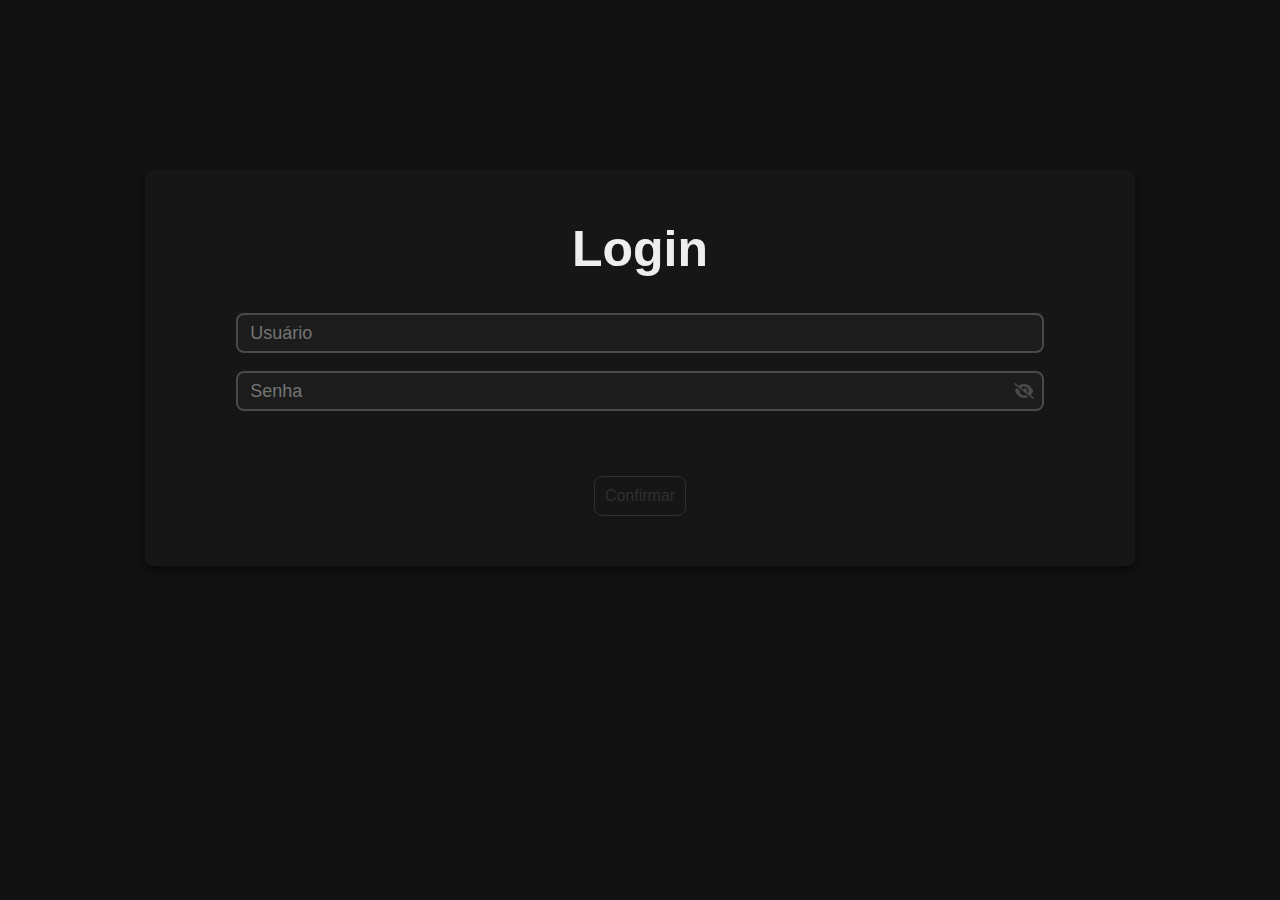
<file: index.html>
<!DOCTYPE html>
<html>
<head>
    <link rel="stylesheet" href="https://cdnjs.cloudflare.com/ajax/libs/font-awesome/6.4.0/css/all.min.css">
    <link rel="stylesheet" href="style.css">
    <meta charset="UTF-8">
    <meta name="viewport" content="width=device-width, initial-scale=1.0, user-scalable=no">
    <title>Login</title>
</head>
<body style="display: flex; justify-content: center; align-items: center; height: 80vh;">
    <div class="statusHorario" style="max-width: 950px; width: 80vw;">
        <h1 style="margin-top: 30px;">Login</h1>
        <input autocomplete="off" id="inputUser" class="numberInput" type="text" placeholder="Usuário" style="box-sizing: border-box; font-size: 18px; width: 85%; height: 40px; margin-top: 25px; margin-bottom: 8px; border-color: #4A4A4A;">
        <div style="position: relative; width: 85%; margin-bottom: 20px; display: flex; align-items: center; box-sizing: border-box;">
            <input autocomplete="off" id="inputPass" class="numberInput" type="password" placeholder="Senha"
                style="font-size: 18px; width: 100%; height: 40px; border-color: #4A4A4A; box-sizing: border-box;">
            <i id="togglePass" class="fa-solid fa-eye-slash"
                style="transition: transform 0.1s ease-in; z-index: 10; color: #4A4A4A; position: absolute; right: 10px; cursor: pointer;"></i>
        </div>
        <p style="margin-bottom: 10px;" id="aviso" class="outro3">-----</p>
        <button disabled id="btnLogin" class="btnLogin" style="margin-bottom: 30px; background-color: transparent; border-color: #4A4A4A;">Confirmar</button>
    </div>
</body>
<script src="login.js"></script>
</html>
</file>
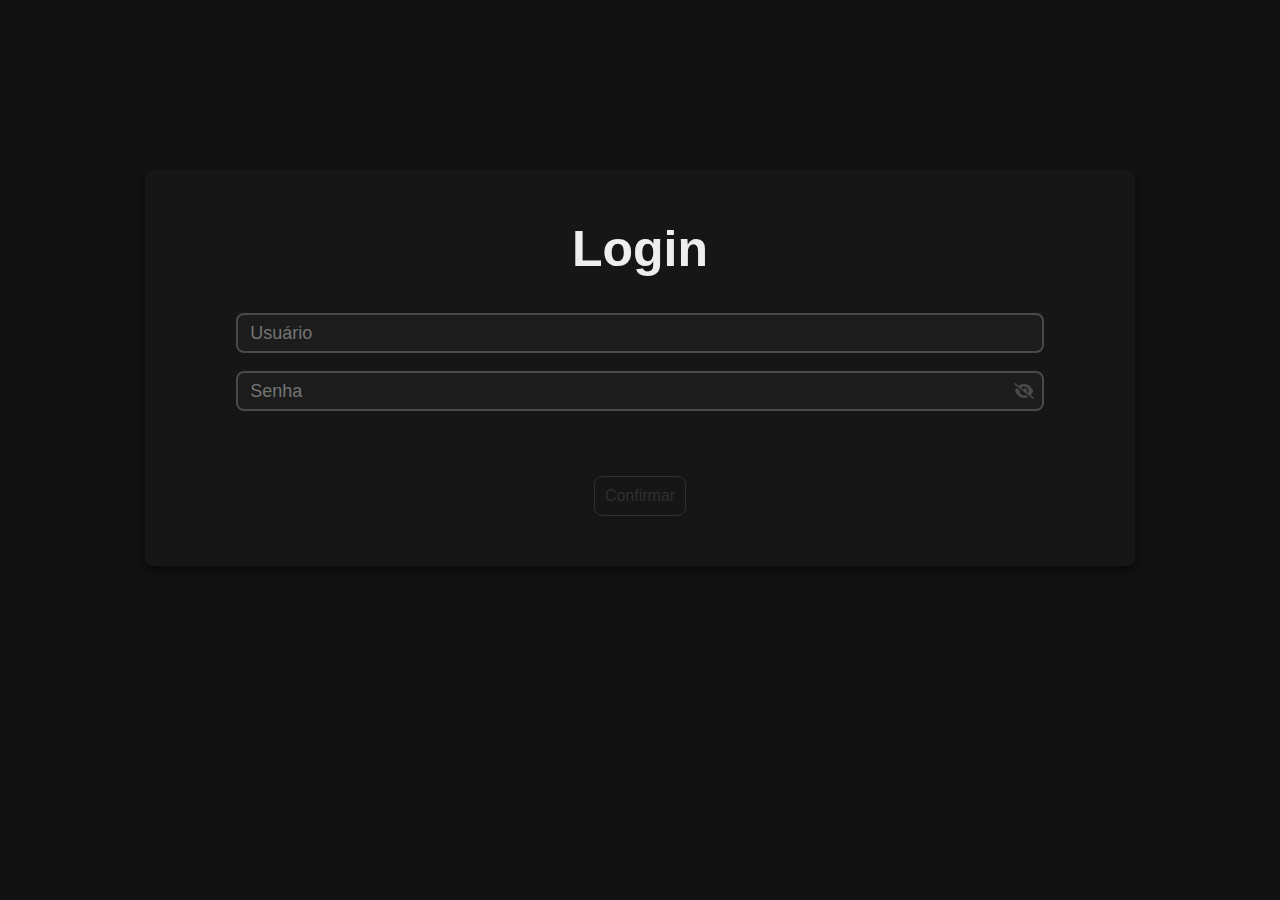
<file: home.html>
<!DOCTYPE html>
<html>
<head>
    <link rel="stylesheet" href="https://cdnjs.cloudflare.com/ajax/libs/font-awesome/6.4.0/css/all.min.css">
    <link rel="stylesheet" href="style.css">
    <meta charset="UTF-8">
    <meta name="viewport" content="width=device-width, initial-scale=1.0, user-scalable=no">
    <title>TE AMO</title>
</head>
<body>
    <div class="container">
        <h1>Bem vinda Akemi!</h1>
        <p>Selecione uma opção abaixo</p>
    </div>
    <div class="quadrados">
        <a href="vendas.html" class="quadrado" onclick="clicar(this); return false;">
            <h2>Vendas</h2>
            <i class="fa-solid fa-bag-shopping icone"></i>
        </a>
        <a href="ponto.html" class="quadrado" onclick="clicar(this); return false;">
            <h2>Marcar Ponto</h2>
            <i class="fa-solid fa-square-check icone"></i>
        </a>
    </div>
</body>
<script src="home.js"></script>
</html>
</file>
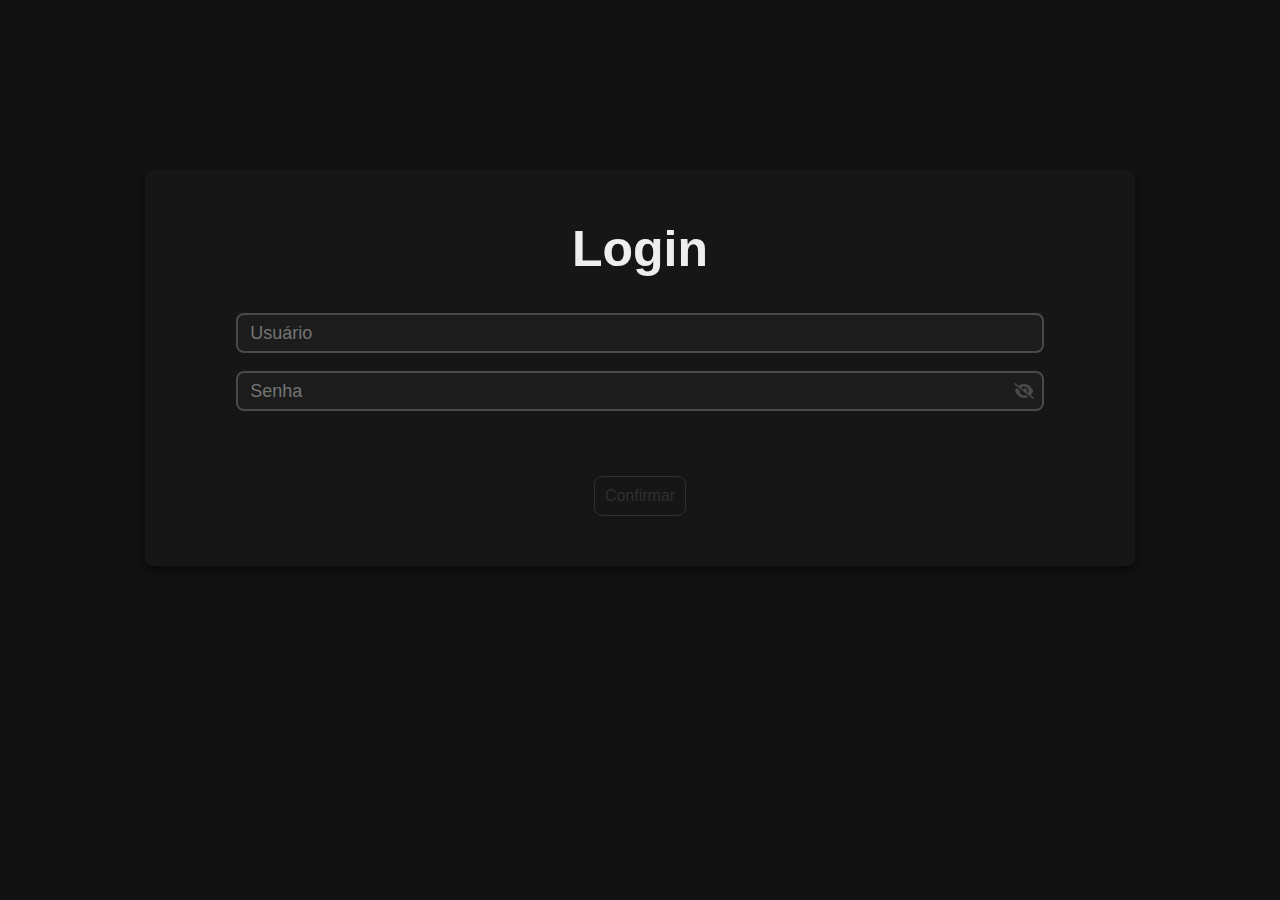
<file: vendas.html>
<!DOCTYPE html>
<html>
    <head>
        <link rel="stylesheet" href="https://cdnjs.cloudflare.com/ajax/libs/font-awesome/6.4.0/css/all.min.css">
        <link rel="stylesheet" href="style.css">
        <meta charset="UTF-8">
        <meta name="viewport" content="width=device-width, initial-scale=1.0, user-scalable=no">
        <title>Vendas</title>
    </head>
    <body>
        <a id="voltar" href="home.html" class="voltar">
            <i class="fa-solid fa-chevron-left voltarIcon"></i>
        </a>
        <div class="container">
            <button id="btnSemana" style="all: unset; cursor: pointer; width: 300px; height: 80px; align-self: center; margin-top: 30px;">
                <h1 id="semana">Semana</h1>
                <i class="fa-solid fa-chevron-down voltarIcon"></i>
            </button>
        </div>

        <div id="wdwBuscaSemana" class="modal">
            <div class="conteudoConsultaSemana">
                <span id="fecharBuscaSemana" class="fechar">&times;</span>
                <h2>Consultar semana</h2>
                <div class="containerLinha">
                    <input id="inputSemana" type="number" class="numberInput" placeholder="Semana..." name="semana" min="1" max="52">
                    <button disabled id="btnBuscarSemana" class="btnCheio">Buscar</button>
                </div>
            </div>
        </div>
        <div id="wdwNodados" class="modal">
            <div class="conteudoConsultaSemana">
                <span id="fecharNodados" class="fechar">&times;</span>
                <h2>Não existem dados para esta semana</h2>
                <button id="btnNodados" class="confirmar">Ok</button>
            </div>
        </div>
        <div style="margin: 0px auto; width: 77vw; margin-top: 40px; max-width: 950px;">
            <button id="btnVenda" style="width: 110px; height: 35px; font-size: small;">Lançar venda</button>
        </div>

        <div id="wdwVenda" class="modal">
            <div class="conteudoConsultaSemana" style="width: 600px;">
                <span id="fecharVenda" class="fechar">&times;</span>
                <h2>Lançar venda</h2>
                <div class="containerLinha" style="height: 40px;">
                    <div style="height: fit-content;">
                        <input id="inputProduto" type="text" class="numberInput" placeholder="Produto" name="qtd" style="position: relative; z-index: 10;width: 120px; height: 34.375px;" autocomplete="off">
                        <div id="autocomplete" class="autocomplete"></div>
                    </div>
                    <input id="inputQtd" type="number" class="numberInput" placeholder="Qtd" name="qtd" min="1" style="width: 50px;" autocomplete="off">
                </div>
                <div style="display: flex; justify-content: center;">
                    <button id="addExclusivo" style="background-color: transparent; font-size: 8%;"    >
                        <i class="fa-solid fa-plus"></i>
                    </button>
                </div>
                <div id="showExclusivo" class="containerLinha" style="height: 40px; display: none;">
                    <input disabled id="inputExclusivo" type="text" class="numberInput" placeholder="Produto" name="qtd" style=" position: relative ;width: 120px; height: 34.375px;" autocomplete="off">
                    <input disabled id="inputExclusivoQtd" type="number" class="numberInput" placeholder="Qtd" name="qtd" min="1" style=" width: 50px;" autocomplete="off">
                </div>


                <button style="position: relative;" id="btnConfirmarVenda" class="confirmar" disabled>Confirmar</button>
            </div>

        </div>
        <div id="wdwMeta" class="modal">
            <div class="conteudoConsultaSemana" style="width: 600px;">
                <span id="fecharMeta" class="fechar">&times;</span>
                <h2>Gostaria de lançar a meta?</h2>
                <div class="containerLinha" style="height: 40px;">
                    <input id="inputMetaKit" type="number" class="numberInput" placeholder="Kit" name="metaKit" style="width: 70px;" autocomplete="off">
                    <input id="inputMetaTm" type="number" class="numberInput" placeholder="Ticket" name="metaTm" style="width: 70px;" autocomplete="off">
                </div>
                <button style="position: relative;" id="btnConfirmarMeta" class="confirmar" disabled>Confirmar</button>
            </div>
        </div>


        <div class="statusSemana">
            <div class="linha dias">
                <p id="dia0" class="lblCinza" style="font-size: smaller;">Dom</p>
                <p id="dia1" class="lblCinza" style="font-size: smaller;">Seg</p>
                <p id="dia2" class="lblCinza" style="font-size: smaller;">Ter</p>
                <p id="dia3" class="lblCinza" style="font-size: smaller;">Qua</p>
                <p id="dia4" class="lblCinza" style="font-size: smaller;">Qui</p>
                <p id="dia5" class="lblCinza" style="font-size: smaller;">Sex</p>
                <p id="dia6" class="lblCinza" style="font-size: smaller;">Sáb</p>
            </div>
            <div class="linha barras">
                <div id="barra0">
                    <div class="barraNull"></div>
                </div>
                <div id="barra1">
                    <div class="barraNull"></div>
                </div>
                <div id="barra2">
                    <div class="barraNull"></div>
                </div>
                <div id="barra3">
                    <div class="barraNull"></div>
                </div>
                <div id="barra4">
                    <div class="barraNull"></div>
                </div>
                <div id="barra5">
                    <div class="barraNull"></div>
                </div>
                <div id="barra6">
                    <div class="barraNull"></div>
                </div>
            </div>
            <div class="linha numeros">
                <p id="Number0" class="lblCinza" style="font-size: smaller;">0.0</p>
                <p id="Number1" class="lblCinza" style="font-size: smaller;">0.0</p>
                <p id="Number2" class="lblCinza" style="font-size: smaller;">0.0</p>
                <p id="Number3" class="lblCinza" style="font-size: smaller;">0.0</p>
                <p id="Number4" class="lblCinza" style="font-size: smaller;">0.0</p>
                <p id="Number5" class="lblCinza" style="font-size: smaller;">0.0</p>
                <p id="Number6" class="lblCinza" style="font-size: smaller;">0.0</p>
            </div>
        </div>

        <div style="margin: 0px auto; margin-top: 50px; display: flex; align-items: flex-end; max-width: 950px; width: 85vw; justify-content: space-between;">
            <div id="containerMeta" style="display: flex; flex-direction: row;">
                <h1 style="margin: 0; text-align: left; font-size: 40px;">Meta</h1>
            </div>
            <h2 id="metaAtual" style="margin: 8px; text-align: right; color: #87df87; font-size: 15px;">Atingido: 00.0</h2>
        </div>
        <div style="background-color: #A1A1A1; max-width: 950px; width: 85vw; height: 40px; margin: 0px auto; border-radius: 6px; box-shadow: 0 4px 10px #0A0A0A;">
            <div id="barraVerde" style="background-color: #87df87; width: 0%; height: 40px; border-top-left-radius: 6px; border-bottom-left-radius: 6px;"></div>
        </div>
        <div style="margin: 0px auto; margin-top: 6px; display: flex; align-items: flex-end; max-width: 950px; width: 85vw; justify-content: space-between;">
            <p id="metaRest" class="lblCinza" style="margin: 0px; text-align: left;  font-size: 12px;">Restam: 00.0</p>
            <p id="metaTotal" class="lblCinza" style="margin: 0px; text-align: right; font-size: 12px; color: #ccc;">Total: 00</p>
        </div>
        <div style="margin: 0px auto; margin-top: 30px; display: flex; align-items: flex-end; max-width: 950px; width: 85vw; justify-content: space-between;">
            <h2 class="lblCinza" style="margin: 0px; text-align: left; color: #ccc; font-size: 16px;">Tk médio</h2>
            <div style="background-color: #ccc; width: 2px; height: 22px; margin: 0px auto; border-radius: 6px;"></div>
            <h2 id="tkAtual" class="lblCinza" style="margin: 0px; text-align: right; color: #ccc; font-size: 16px;">Atual: 000</h2>
            <div style="background-color: #ccc; width: 2px; height: 22px; margin: 0px auto; border-radius: 6px;"></div>
            <h2 id="tkAlvo" class="lblCinza" style="margin: 0px; text-align: right; font-size: 16px; color: #ccc;">Alvo: 000</h2>
        </div>

        <div class="linha-cinza" style= "max-width: 950px; width: 85vw; margin: 10px auto; margin-top: 50px;"></div>
        <div style="margin: 0px auto; margin-top: 50px; display: flex; align-items: flex-end; max-width: 950px; width: 85vw; justify-content: space-between;">
            <h1 style="margin: 0; text-align: left; font-size: 40px;">Resumo</h1>
        </div>
        <div class="resumo">
            <div class="resumoBox">
                <p class="lblCinza" style="font-size: 12px">Valor total em reais</p>
                <h2 id="lblValorReais" style="margin: 15px auto;">R$ 00.00</h2>
            </div>
            <div class="resumoBox">
                <p class="lblCinza" style="font-size: 12px">Média diária em reais</p>
                <h2 id="lblValorMedioReais" style="margin: 15px auto;">R$ 00.00</h2>
            </div>
            <div class="resumoBox">
                <p class="lblCinza" style="font-size: 12px">Média diária de vendas</p>
                <h2 id="lblMediaDia" style="margin: 15px auto;">00.0</h2>
            </div>
            <div class="resumoBox">
                <p class="lblCinza" style="font-size: 12px">Produto mais vendido</p>
                <h2 id="lblMaisVendido" style="margin: 15px auto;">----</h2>
            </div>
        </div>
    
    </body>
    <script src="vendas.js"></script>
</html>
</file>
<file: style.css>
* {
  -webkit-tap-highlight-color: transparent;
}

body {
    display: none;
    background-color: #121212;
    color: #eee;
    font-family: Arial, sans-serif;
    text-align: center;
}

.container {
    margin-top: 50px;
    display: flex; 
    flex-direction: column;      
    gap: 5px;                        
}

h1 {
    font-weight: bold;
    font-size:50px;
    margin: 0;
}

h2{
    margin-top: 25px;
    font-size: medium;
}

p{
    margin: 0;
    font-weight: bold;
}

.quadrados {
    display: flex;
    justify-content: center;
    align-items: center;
    margin-top: 50px;
    gap: 20px;
    padding: 10px;
}

.quadrado {
    text-decoration: none;
    color: inherit;
    display: flex;
    flex-direction: column;
    background-color: #161616;
    padding: 20px;
    border-radius: 8px;
    width: 200px;
    aspect-ratio: 1/1;
    align-items: center;
    justify-content: center;
    box-shadow: 0 4px 10px #0a0a0a;
    animation: aparecer 0.7s ease;
}

.quadrado:hover {
    transform: scale(1.05);
}

.quadrado:active {
    background-color: #141414;
    transform: scale(0.98);
}

.icone{
    padding: 10px;
    font-size: 100px;
    color: #eee;  
}

.quadrado:hover .icone {
    animation: toin 0.3s ease-in-out;
}

@keyframes toin {
    0% { transform: translateY(0); }
    30% { transform: translateY(5px); }
    60% { transform: translateY(-10px); }
    100% { transform: translateY(0); }
}

label{
    margin-top: 20px;
    font-size: large;
    font-weight: bold;
}

.containerLinha{
    display: flex;
    justify-content: center;
    gap: 20px;
    padding: 10px;
}

.selectContainer{
    display:flex;
    flex-direction: row;
    position: relative;
    width: 183px;
}

.selectContainer::after {
    right: 11px;
    top: 13px;
    position: absolute;
    display: block;
    content: "\f107";
    font-family: "Font Awesome 6 Free";
    font-weight: 600;
    pointer-events: none;
}

select{
    color:#a3a3a3;
    background-color: #121212; 
    padding: 10px;
    border-radius: 8px;
    border: 1px solid #4A4A4A;
    font-size: 16px;
    width: 190px;
    -webkit-appearance: none;
    -moz-appearance: none;
    appearance: none;    
}
select:focus{
    outline: #4A4A4A;
}

button{
    color:#a3a3a3;
    background-color: transparent; 
    padding: 10px;
    border-radius: 8px;
    border: 1px solid #4A4A4A;
    font-size: 16px;
    max-width: 200px;
}


button:active {
    background-color: #1c1c1c;
    transform: scale(0.95);
}

.modal {
  display: none;
  align-items: center;
  justify-content: center;
  position: fixed;
  z-index: 1;
  left: 0;
  top: 0;
  width: 100%;
  height:100lvh;
  background-color: #000000f1;
}


.conteudo {
    align-self:center;
    background-color: #1c1c1c;
    margin: 200px auto;
    padding: 20px;
    border-radius: 12px;
    max-width: 200px;
    text-align: center;
    box-shadow: 0 4px 10px #0A0A0A;
    animation: aparecer 0.3s ease;
}


@keyframes aparecer {
  from { transform: scale(0.8); opacity: 0; }
  to { transform: scale(1); opacity: 1; }
}

.fechar {
  float: right;
  font-size: 24px;
  cursor: pointer;
  color: #888;
}
.fechar:hover {
  color: #ccc;
}

.slim{
    font-weight:100;
    font-size: small;
}
.outro{
    font-weight:300;
    font-size: small;
}

.outro2{
    font-weight:600;
    font-size: small;
}

.outro3{
    opacity: 0;
    color: #e0454a;
    font-weight:600;
    font-size: small;
}

.bloco{
    margin-top: 20px;
    color: inherit;
    max-width: 100%;
    height: 50px;
    border-style:solid;
    border-width: 1px;
    border-color: #888;
    border-radius: 5px; 
    display: flex;
    flex-direction: row;
    align-items: center;
    justify-content: center;
    gap: 10px; 
}

.confirmar{
    border-style: none;
    background-color: #1c1c1c;
    margin: 15px;
}
.confirmar:disabled{
    color: #4d4d4d;
    cursor: not-allowed;
    pointer-events: none;
}

.statusHorario{
    display: flex;
    flex-direction: column;
    background-color: #161616;
    margin: 20px auto;
    padding: 20px;
    border-radius: 8px;
    min-height: 250px;
    max-width: 235px;
    align-items: center;
    justify-content: center;
    box-shadow: 0 4px 10px #0a0a0a;
    animation: aparecer 0.7s ease;
    gap: 10px;
}
.lblCinza{
    font-weight: 600;
    font-size: larger;
    color: #414141;
}

.lblHoras{
    text-align: right;
    font-weight: 600;
    font-size: larger;
    color: #797979;
}
.qrCode{
    height: 300px;
    width: 300px;
}
.conteudoQrCode{
    background-color: #1c1c1c;
    margin: 150px auto;
    padding: 20px;
    border-radius: 12px;
    max-width: 300px;
    text-align: center;
    box-shadow: 0 4px 10px #0A0A0A;
    animation: aparecer 0.3s ease;
}
.btnCinza{
    all:unset;
    font-weight: 300;
    font-size: larger;
    color: #414141;
}
.btnCinza:active{
    background-color: inherit;
    transform: scale(0.95);
}
.containerLinha2{
    display: flex;
    justify-content: center;
    gap: 70px;
    padding: 10px;
}

.conteudoHistorico {
    background-color: #1c1c1c;
    margin: 130px auto;
    padding: 20px;
    border-radius: 12px;
    max-width: 300px;
    text-align: center;
    box-shadow: 0 4px 10px #0A0A0A;
    animation: aparecer 0.3s ease;
}
.midTitle{
    font-size: x-large;
    margin-top: 5px;
    margin-bottom: 35px;
}
.conteudoConsulta {
    align-items: center;
    background-color: #1c1c1c;
    margin: 200px auto;
    padding: 20px;
    border-radius: 12px;
    max-width: 230px;
    text-align: center;
    box-shadow: 0 4px 10px #0A0A0A;
    animation: aparecer 0.3s ease;
}
.voltar{
    width: 20px;
    height: 20px;
    color: #414141;
    position: absolute;
    left: 20px;
    top: 30px;
    font-size: 20px
}
.voltar:active{
    color: #646464;
    transform: scale(1.1);
}

.numberInput{
    width: 100px;
    background-color: #1C1C1C;
    border-style: solid;
    border-color: #4A4A4A;
    border-radius: 8px;
    text-indent: 10px;
    color: #A1A1A1;
    transition: transform 0.1s ease-in;
    transform: scale(1);

}
.numberInput:focus{
    transition: transform 0.1s ease-in;
    transform: scale(1.02);
    outline: none;
    z-index: 10;
    position: relative;
}

input[type=number]::-webkit-inner-spin-button,
input[type=number]::-webkit-outer-spin-button {
  -webkit-appearance: none;
  margin: 0;
}
.btnCheio{
    background-color: #272727;
    border-style: none;
}
.btnCheio:disabled{
    color: #1C1C1C;
}
.btnCheio:disabled:active{
    transform: unset;
    background-color: #272727;
    border-style: none;
    color: #1C1C1C;
}
.conteudoConsultaSemana{
    align-items: center;
    background-color: #1c1c1c;
    margin: 200px auto;
    padding: 20px;
    border-radius: 12px;
    max-width: 250px;
    text-align: center;
    box-shadow: 0 4px 10px #0A0A0A;
    animation: aparecer 0.3s ease;
}

.statusSemana {
    background-color: transparent;
    background-image:
        linear-gradient(to right, #2020205d 1px, transparent 1px),
        linear-gradient(to bottom, #2020205d 1px, transparent 1px);
    background-size: 10px 10px;
    background-clip: content-box;
    margin: 20px auto;
    padding: 20px;
    border-radius: 8px;
    min-height: 200px;
    width: 85vw;
    max-width: 950px;
    box-sizing: border-box;
    align-items: center;
    justify-content: center;
    box-shadow: 0 4px 10px #0a0a0a;
    animation: aparecer 0.7s ease;
    display: grid;
    grid-template-rows: auto 1fr auto;
}

.linha {
    width: 70vw;
    max-width: 900px;
    margin: 10px auto;
    display: grid;
    grid-template-columns: repeat(7, 1fr);
    text-align: center;
}

.barras {
    align-items: end;
    min-height: 20cqh;
}

.barras > div {
    display: flex;
    flex-direction: column-reverse;
    gap: 2px;
    align-items: center;
}

.barra {
    width: 65%;
    border-radius: 2px;
    height: 12px;
    background-color: #A1A1A1;
}
.barraHalf {
    width: 65%;
    border-radius: 2px;
    height: 6px;
    background-color: #A1A1A1;
}
.barraNull {
    width: 65%;
    border-radius: 2px;
    height: 4px;
    background-color: #A1A1A1;
}
.linha-cinza {
  width: 100%;                  
  height: 1px;       
  background-color: #414141; 
}
.autocompleteS{
    border-radius: 0;
    border-style: solid;
    border-width: 1px 0px 0px 0px;
    border-color: #4A4A4A;
    text-align: left;
    background-color: #1c1c1c;
    color: #757575;
    font-size: 13.3333px;
    font-weight: 400;
}
.autocompleteS:active{
    color: #ccc;
}
.autocomplete{
    max-height: 90px; 
    overflow-y:auto;
    margin-top: -4px; 
    right: -4px; 
    text-align: left; 
    text-indent: 10px; 
    position: relative; 
    display: none; 
    z-index: 1; 
    flex-direction: column; 
    width: 110px; 
    padding: 2px; 
    background-color: #1c1c1c; 
    border-width: 2px; 
    border-style: solid; 
    border-color: #4A4A4A; 
    border-bottom-left-radius: 8px; 
    border-bottom-right-radius: 8px; 
    border-top: transparent;  
    text-indent: 10px; 
    color: #A1A1A1;
}
.estrelinha {
    width: 12px;
    height: 12px;
}
.resumo {
    justify-content: flex-start;
    align-items: center;
    align-content: space-evenly;
    display: flex;
    flex-direction: row;
    flex-wrap: wrap;
    margin: 10px auto;
    width: 85vw;
    max-width: 950px;
    gap: 12px;
}
.resumoBox {
    flex-grow: 1;
    align-items: flex-start;
    display: flex;
    flex-direction: column;
    color: inherit;
    background-color: #161616;
    padding: 20px;
    border-radius: 8px;
    box-shadow: 0 4px 10px #0a0a0a;
    animation: aparecer 0.7s ease;
}
.btnLogin:disabled{
    border-color: #4a4a4a80 !important;
    color: #4a4a4a80;
    cursor: not-allowed;
    transform: none; 
}







.flatpickr-current-month .arrowUp, .flatpickr-current-month .arrowDown {
    display: none !important;
}  
.flatpickr-current-month .flatpickr-monthDropdown-months{
    right: 10px;
    line-height: 1.2;
    appearance: none !important;
    -webkit-appearance: none !important;
    -moz-appearance: none !important;
}
.flatpickr-monthDropdown-months {
    pointer-events: none;
    cursor: default;
}
.flatpickr-calendar {
    background: #1C1C1C;
}
.flatpickr-calendar {
    border: none !important;
    box-shadow: none !important;
    outline: none !important;
}

.flatpickr-day {
    color: #ddd;
    background: transparent;
}

.flatpickr-day:hover {
    background: #333;
}

.flatpickr-day.selected {
    background: #8d8d8d !important;
    color: #1C1C1C;
    border-color: transparent !important;
}
.flatpickr-day.selected.hover {
    background: #8d8d8d !important;
    color: #1C1C1C;
    border-color: transparent !important;
}
.flatpickr-day.focus {
    background: #8d8d8d;
    color: #1C1C1C;
    border-color: transparent !important;
}
.flatpickr-day.flatpickr-disabled, .flatpickr-day.flatpickr-disabled:hover{
    color: #303030 !important;
}
.flatpickr-day.today{
    border-color: #252525;
}

.flatpickr-months .flatpickr-month {
    color: #d8d8d8;
}
.flatpickr-calendar .flatpickr-weekday  {
    color: #8d8d8d;
}
.flatpickr-prev-month{
    fill: #8d8d8d !important;
}
.flatpickr-next-month{
    fill: #8d8d8d !important;
}
.flatpickr-prev-month:hover svg,
.flatpickr-next-month:hover svg {
    fill: inherit !important;
}
.flatpickr-current-month input.cur-year {
    cursor: default;
    appearance: none;
}
</file>
